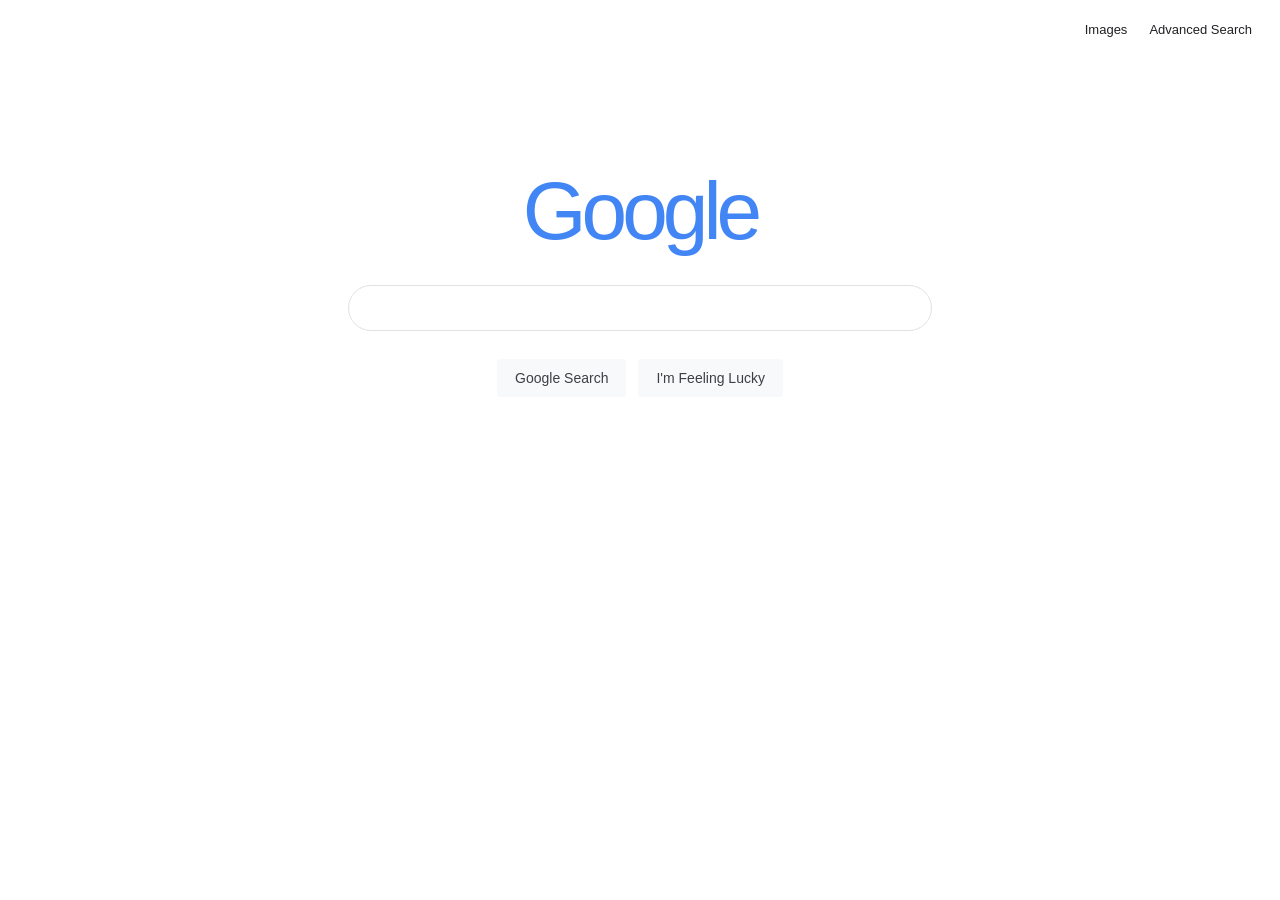
<file: index.html>
<!DOCTYPE html>
<html lang="en">
<head>
  <meta charset="UTF-8">
  <meta name="viewport" content="width=device-width, initial-scale=1.0">
  <title>Google Search</title>
  <link rel="stylesheet" href="styles.css">
</head>
<body>
  <nav class="top-nav">
    <a href="image.html">Images</a>
    <a href="advanced.html">Advanced Search</a>
  </nav>

  <main class="home">
    <h1 class="google-logo" aria-label="Google">Google</h1>
    <form action="https://www.google.com/search" method="GET">
      <input class="search-box" type="text" name="q" aria-label="Search" required>
      <div class="buttons">
        <input type="submit" value="Google Search">
        <input type="submit" name="btnI" value="I'm Feeling Lucky">
      </div>
    </form>
  </main>
</body>
</html>
</file>
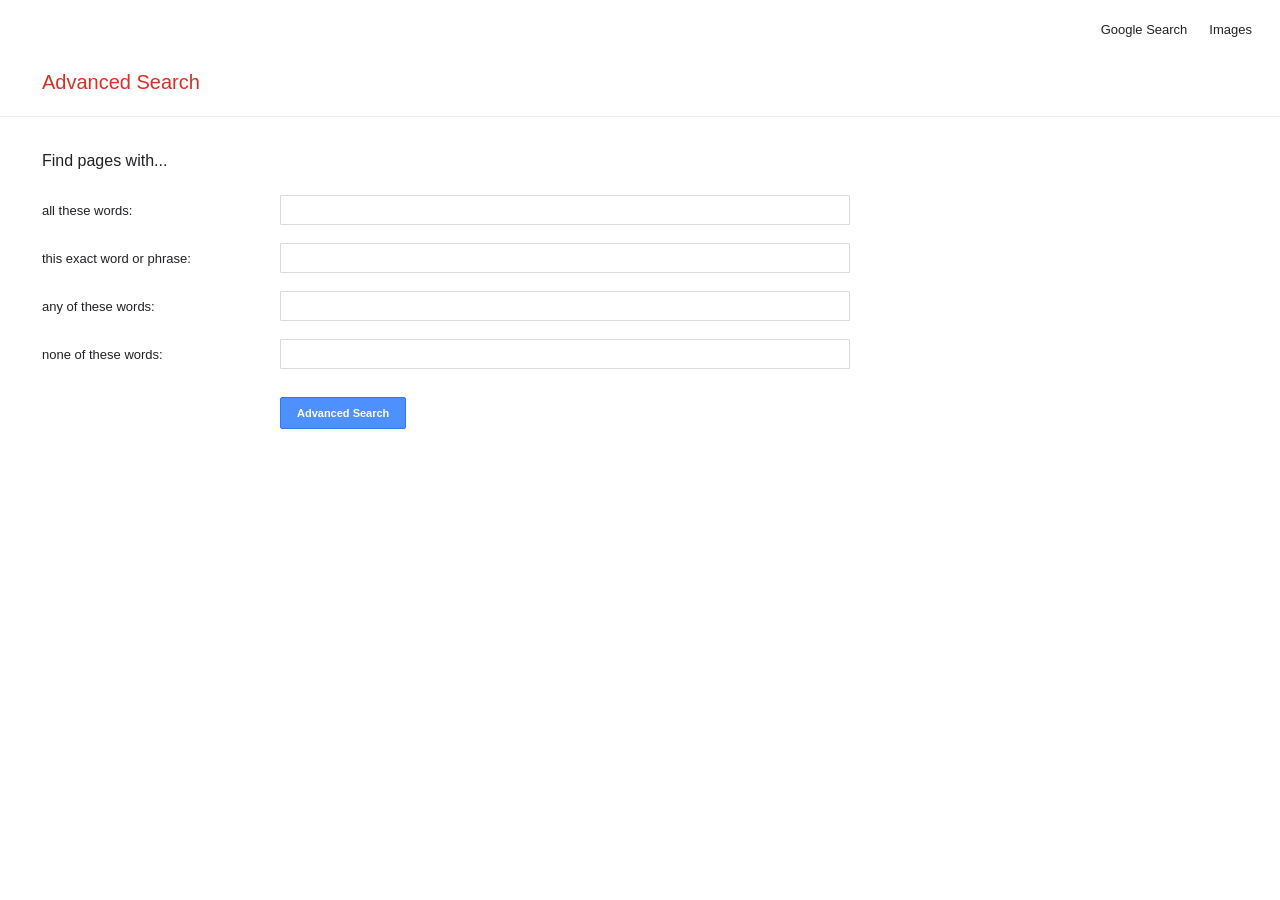
<file: advanced.html>
<!DOCTYPE html>
<html lang="en">
<head>
  <meta charset="UTF-8">
  <meta name="viewport" content="width=device-width, initial-scale=1.0">
  <title>Google Advanced Search</title>
  <link rel="stylesheet" href="styles.css">
</head>
<body>
  <nav class="top-nav">
    <a href="index.html">Google Search</a>
    <a href="image.html">Images</a>
  </nav>

  <header class="advanced-header">
    <h1>Advanced Search</h1>
  </header>

  <main class="advanced-main">
    <h2>Find pages with...</h2>
    <form action="https://www.google.com/search" method="GET">
      <div class="advanced-row">
        <label for="all-words">all these words:</label>
        <input id="all-words" type="text" name="as_q">
      </div>
      <div class="advanced-row">
        <label for="exact-phrase">this exact word or phrase:</label>
        <input id="exact-phrase" type="text" name="as_epq">
      </div>
      <div class="advanced-row">
        <label for="any-words">any of these words:</label>
        <input id="any-words" type="text" name="as_oq">
      </div>
      <div class="advanced-row">
        <label for="none-words">none of these words:</label>
        <input id="none-words" type="text" name="as_eq">
      </div>
      <div class="advanced-submit">
        <input type="submit" value="Advanced Search">
      </div>
    </form>
  </main>
</body>
</html>
</file>
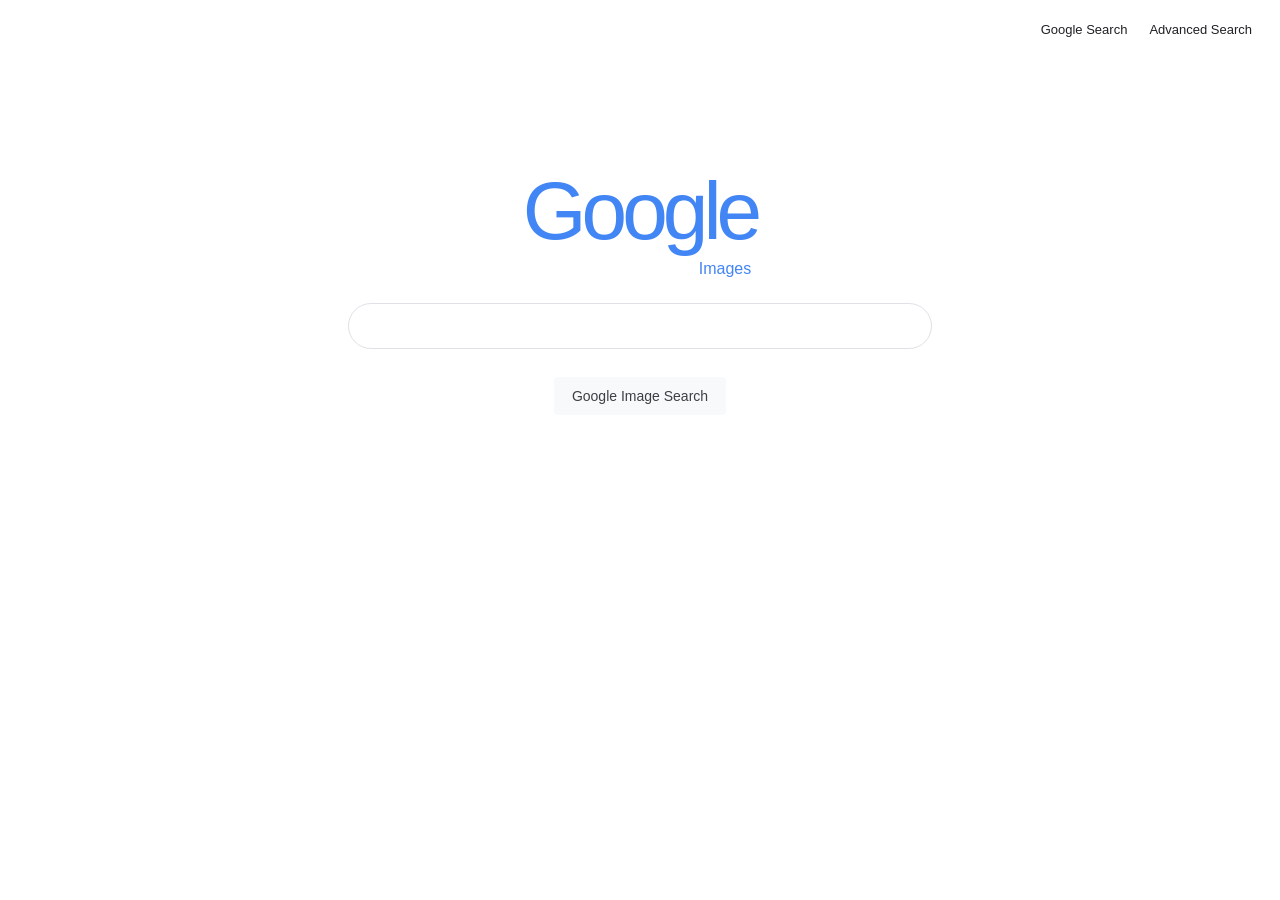
<file: image.html>
<!DOCTYPE html>
<html lang="en">
<head>
  <meta charset="UTF-8">
  <meta name="viewport" content="width=device-width, initial-scale=1.0">
  <title>Google Image Search</title>
  <link rel="stylesheet" href="styles.css">
</head>
<body>
  <nav class="top-nav">
    <a href="index.html">Google Search</a>
    <a href="advanced.html">Advanced Search</a>
  </nav>

  <main class="home">
    <h1 class="google-logo" aria-label="Google">Google</h1>
    <p class="page-label">Images</p>
    <form action="https://www.google.com/search" method="GET">
      <input type="hidden" name="tbm" value="isch">
      <input class="search-box" type="text" name="q" aria-label="Search images" required>
      <div class="buttons">
        <input type="submit" value="Google Image Search">
      </div>
    </form>
  </main>
</body>
</html>
</file>
<file: styles.css>
* {
  box-sizing: border-box;
}

body {
  margin: 0;
  color: #202124;
  font-family: Arial, sans-serif;
}

.top-nav {
  display: flex;
  justify-content: flex-end;
  align-items: center;
  gap: 22px;
  padding: 22px 28px;
}

.top-nav a {
  color: #202124;
  font-size: 13px;
  text-decoration: none;
}

.top-nav a:hover {
  text-decoration: underline;
}

.home {
  width: 100%;
  margin: 105px auto 0;
  text-align: center;
}

.google-logo {
  margin: 0 0 27px;
  color: #4285f4;
  font-size: 82px;
  font-weight: 500;
  letter-spacing: -5px;
}

.search-box {
  display: block;
  width: min(584px, calc(100% - 40px));
  height: 46px;
  margin: 0 auto;
  padding: 0 20px;
  border: 1px solid #dfe1e5;
  border-radius: 24px;
  outline: none;
  font-size: 16px;
}

.search-box:hover,
.search-box:focus {
  border-color: transparent;
  box-shadow: 0 1px 6px rgba(32, 33, 36, 0.28);
}

.buttons {
  display: flex;
  justify-content: center;
  gap: 12px;
  margin-top: 28px;
}

.buttons input {
  padding: 10px 17px;
  border: 1px solid #f8f9fa;
  border-radius: 4px;
  background: #f8f9fa;
  color: #3c4043;
  font-size: 14px;
  cursor: pointer;
}

.buttons input:hover {
  border-color: #dadce0;
  box-shadow: 0 1px 1px rgba(0, 0, 0, 0.1);
}

.page-label {
  margin: -25px 0 25px 170px;
  color: #4285f4;
  font-size: 16px;
}

.advanced-header {
  padding: 12px 42px 22px;
  border-bottom: 1px solid #ebebeb;
}

.advanced-header h1 {
  margin: 0;
  color: #d93025;
  font-size: 20px;
  font-weight: 400;
}

.advanced-main {
  max-width: 900px;
  padding: 35px 42px;
}

.advanced-main h2 {
  margin: 0 0 25px;
  font-size: 16px;
  font-weight: 400;
}

.advanced-row {
  display: grid;
  grid-template-columns: 220px minmax(200px, 570px);
  align-items: center;
  gap: 18px;
  margin-bottom: 18px;
}

.advanced-row label {
  font-size: 13px;
}

.advanced-row input {
  width: 100%;
  height: 30px;
  padding: 4px 8px;
  border: 1px solid #d9d9d9;
  border-radius: 1px;
  font-size: 13px;
}

.advanced-row input:focus {
  border: 1px solid #4d90fe;
  outline: none;
  box-shadow: inset 0 1px 2px rgba(0, 0, 0, 0.1);
}

.advanced-submit {
  display: flex;
  justify-content: flex-start;
  margin: 28px 0 0 238px;
}

.advanced-submit input {
  padding: 9px 16px;
  border: 1px solid #3079ed;
  border-radius: 2px;
  background: #4d90fe;
  color: white;
  font-size: 11px;
  font-weight: bold;
  cursor: pointer;
}

.advanced-submit input:hover {
  border-color: #2f5bb7;
  background: #357ae8;
}

@media (max-width: 600px) {
  .google-logo {
    font-size: 64px;
  }

  .advanced-main {
    padding: 25px 20px;
  }

  .advanced-row {
    grid-template-columns: 1fr;
    gap: 7px;
  }

  .advanced-submit {
    margin-left: 0;
  }
}
</file>
